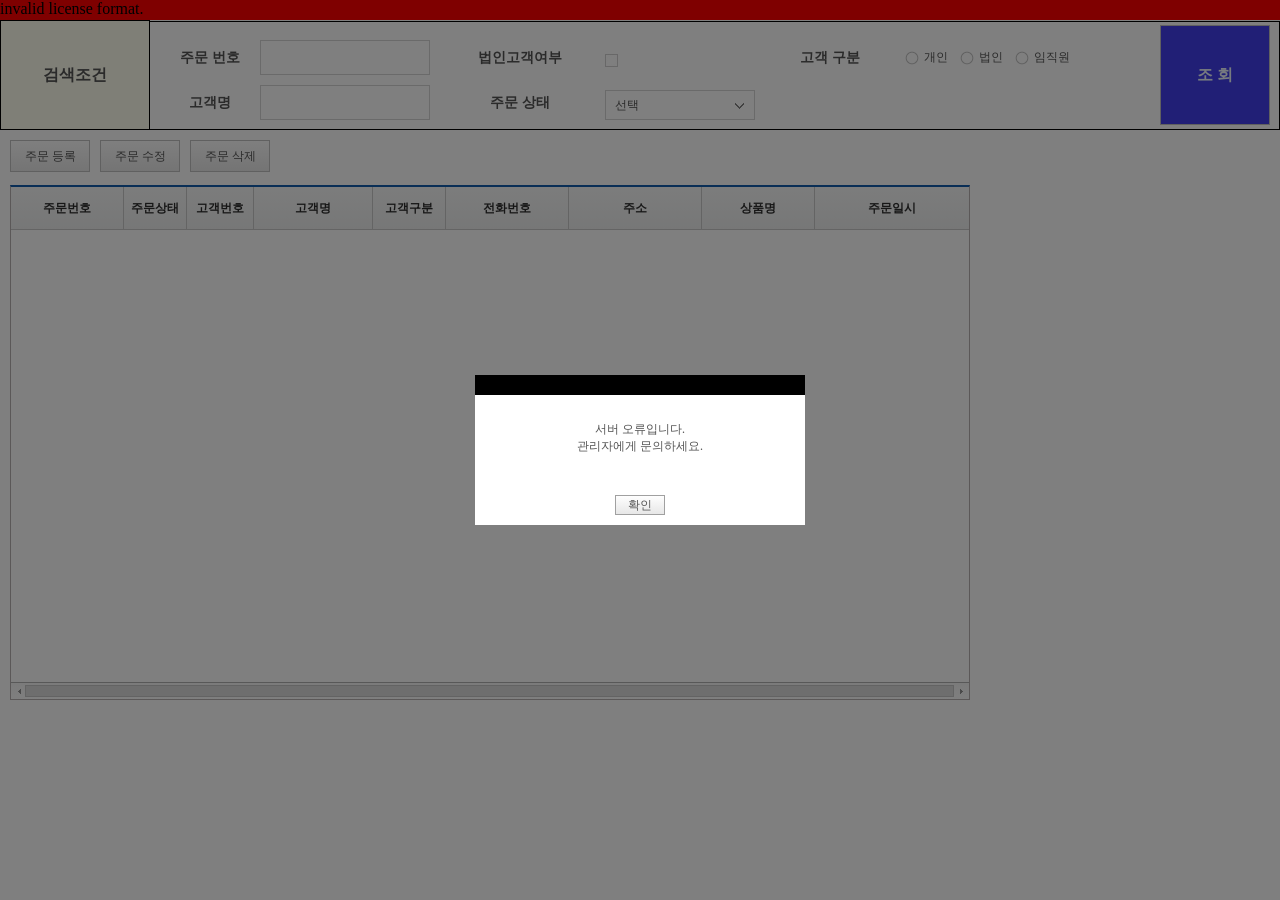
<file: src/main/webapp/packageN/index.html>
<!-- DOCTYPE : DOCTYPE declaration -->
<!DOCTYPE html>
<html > <!-- LANGUAGE : locale setting (value of location property in Environment) -->
<head>
	<meta http-equiv="X-UA-Compatible" content="IE=Edge">
	<meta charset="UTF-8">
	<meta name="viewport" content="user-scalable=1, initial-scale=0.1, width=device-width, target-densitydpi=device-dpi">
	<!-- META_CHECKVERSION : Add if value of checkversion property in Envrionment is true -->

	
	<!-- FAVICON : favion setting (value of icon property in Environment. add to value of icon property in Environment) -->

	
	<!-- USERFONT_STYLE : userfont style setting (value of userfontid property in Environment. crate contents contained in xfont file specified userfontid property in Environment) -->

	
	<!-- FRAMEWORK_LIBRARY : framework lodaing path (list of scripts files in the Framework.json file) -->
    <script src="./nexacrolib/framework/Framework.js"></script>
	
	<!-- COMPONENTS_LIBRARY : commonent lodaing path (list of script file in json file specified in the TypeDefinition module) -->
    <script src="./nexacrolib/component/CompBase.js"></script>
    <script src="./nexacrolib/component/ComComp.js"></script>
    <script src="./nexacrolib/component/Grid.js"></script>
    <script src="./nexacrolib/component/DeviceAPI.js"></script>
    <script src="./nexacrolib/component/extPrototype/Frame.js"></script>
    <script src="./nexacrolib/component/extPrototype/Util.js"></script>
    <script src="./nexacrolib/component/extPrototype/Transaction.js"></script>
    <script src="./nexacrolib/component/extPrototype/Popup.js"></script>
    <script src="./nexacrolib/component/extPrototype/File.js"></script>
    <script src="./nexacrolib/component/extPrototype/Message.js"></script>
    <script src="./nexacrolib/component/extPrototype/Excel.js"></script>
    <script src="./nexacrolib/component/ListView.js"></script>
    <script src="./nexacrolib/component/traceLog/traceLog.js"></script>
	<!-- ENVIRONMENT_LIBRARY : application environment path (path of Environment.xml.js) -->
    <script src="./environment.xml.js"></script>
	
	<title></title>
</head>
<body style="margin:0;border:none;-ms-touch-action:none;" onload="oninitframework()">
	<script>
		function oninitframework()
		{
			<!-- SCREEN_INFORMATION : create screen information defined in Environment > ScreenDefinition -->
			var screeninfo = [
            {"id":"Screen_D","type":"desktop","themeid":"theme::default","xadl":"packageN.xadl.js"}
			];
			nexacro._initHTMLSysEvent(window, document);
			nexacro._initEnvironment(screeninfo);
			<!-- create internal iframe -->
			<!-- USERFONT_INFORMATION : userfontid property is specified in the Environment -->
			nexacro._prepareManagerFrame(onloadframework);
		}
		function onloadframework()
		{
			<!-- application loading -->
			nexacro._loadADL();
		}
		function onfinalframework()
		{
			<!-- application exit -->
		}
	</script>
</body>
</html>
</file>
